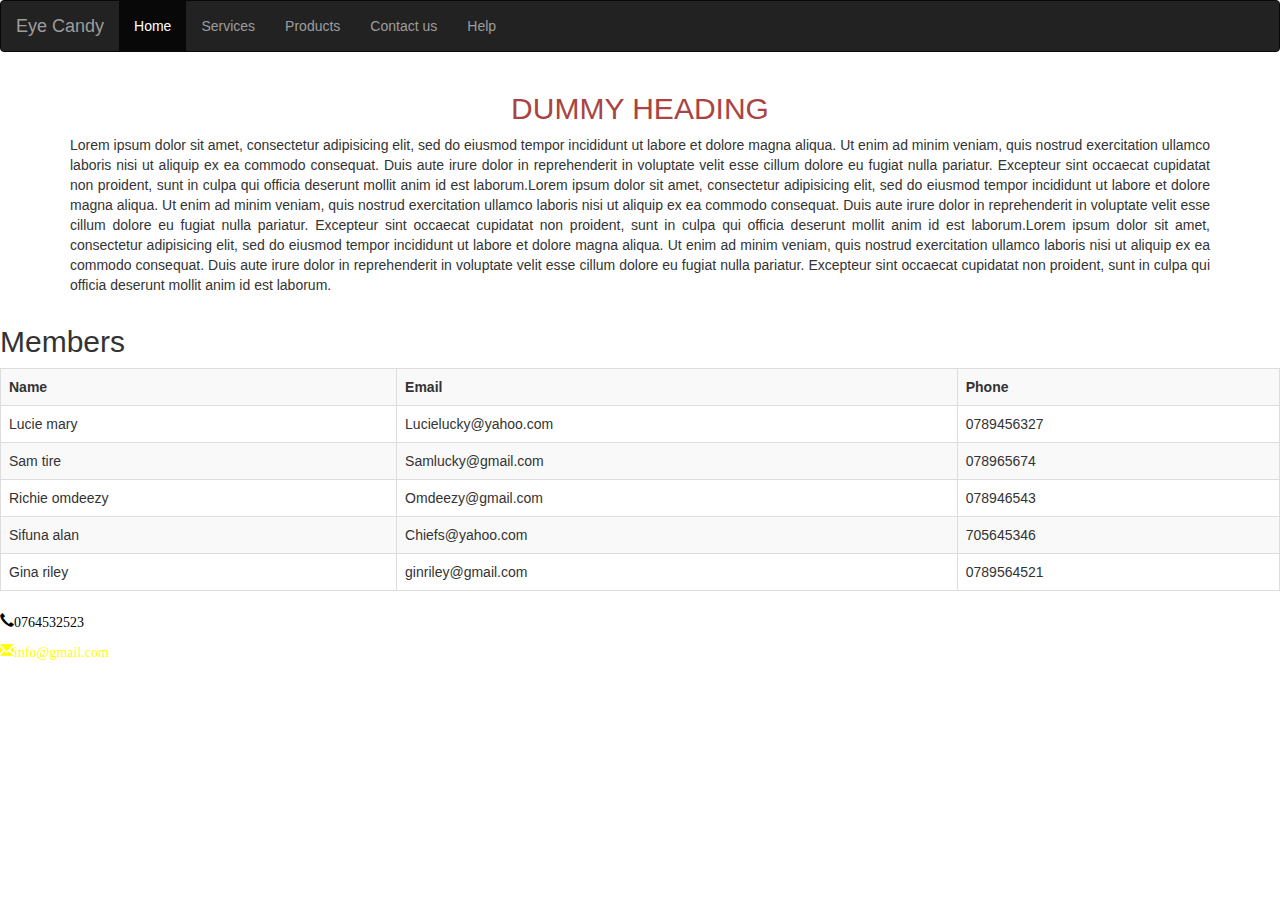
<file: index.html>
<!DOCTYPE html>
	<html>
	<head>
		<title>Intro</title>
		<link rel="stylesheet" type="text/css" href="bootstrap/css/bootstrap.css">
		<style type="text/css">
			.glyphicon-earphone
			{
				color: black;
				font-size: 1em;
			}
			.glyphicon-envelope
			{
				color: yellow;
				font-size: 1em;
				
			}
		</style>
	</head>
	<body>
		<body>
			<nav class="navbar navbar-inverse">
				<div class="container-fluid">
					<div class="navbar-header">
						<a class="navbar-brand" href="#">Eye Candy</a>
					</div>
					<ul class="nav navbar-nav">
						<li class="active"><a href="#">Home</a></li>
						<li><a href="#">Services</a></li>
						<li><a href="#">Products</a></li> 
						<li><a href="#">Contact us</a></li> 
						<li><a href="#">Help</a></li> 
					</ul>
				</div>
			</nav>
			<div class="container">
				<h2 class="text-center text-danger text-uppercase">Dummy heading</h2>
				<p class="text-justify">Lorem ipsum dolor sit amet, consectetur adipisicing elit, sed do eiusmod
					tempor incididunt ut labore et dolore magna aliqua. Ut enim ad minim veniam,
					quis nostrud exercitation ullamco laboris nisi ut aliquip ex ea commodo
					consequat. Duis aute irure dolor in reprehenderit in voluptate velit esse
					cillum dolore eu fugiat nulla pariatur. Excepteur sint occaecat cupidatat non
					proident, sunt in culpa qui officia deserunt mollit anim id est laborum.Lorem ipsum dolor sit amet, consectetur adipisicing elit, sed do eiusmod
					tempor incididunt ut labore et dolore magna aliqua. Ut enim ad minim veniam,
					quis nostrud exercitation ullamco laboris nisi ut aliquip ex ea commodo
					consequat. Duis aute irure dolor in reprehenderit in voluptate velit esse
					cillum dolore eu fugiat nulla pariatur. Excepteur sint occaecat cupidatat non
					proident, sunt in culpa qui officia deserunt mollit anim id est laborum.Lorem ipsum dolor sit amet, consectetur adipisicing elit, sed do eiusmod
					tempor incididunt ut labore et dolore magna aliqua. Ut enim ad minim veniam,
					quis nostrud exercitation ullamco laboris nisi ut aliquip ex ea commodo
					consequat. Duis aute irure dolor in reprehenderit in voluptate velit esse
					cillum dolore eu fugiat nulla pariatur. Excepteur sint occaecat cupidatat non
					proident, sunt in culpa qui officia deserunt mollit anim id est laborum.</p>
				</div>
				<h2>Members</h2>
				<table class="table table-bordered table-striped table-hover">
					<tr>
						<th>Name</th>
						<th>Email</th>
						<th>Phone</th>

					</tr>
					<tr>
						<td>Lucie mary</td>
						<td>Lucielucky@yahoo.com</td>
						<td>0789456327</td>
					</tr>
					<tr>
						<td>Sam tire</td>
						<td>Samlucky@gmail.com</td>
						<td>078965674</td>
					</tr>
					<tr>
						<td>Richie omdeezy</td>
						<td>Omdeezy@gmail.com</td>
						<td>078946543</td>
					</tr>
					<tr>
						<td>Sifuna alan</td>
						<td>Chiefs@yahoo.com</td>
						<td>705645346</td>
					</tr>
					<tr>
						<td>Gina riley</td>
						<td>ginriley@gmail.com</td>
						<td>0789564521</td>
					</tr>
				</table>
					<P><span class="glyphicon glyphicon-earphone">0764532523</span></P>
						<P><span class="glyphicon glyphicon-envelope">info@gmail.com</span></P>
		

			</body>
			</html>
</file>
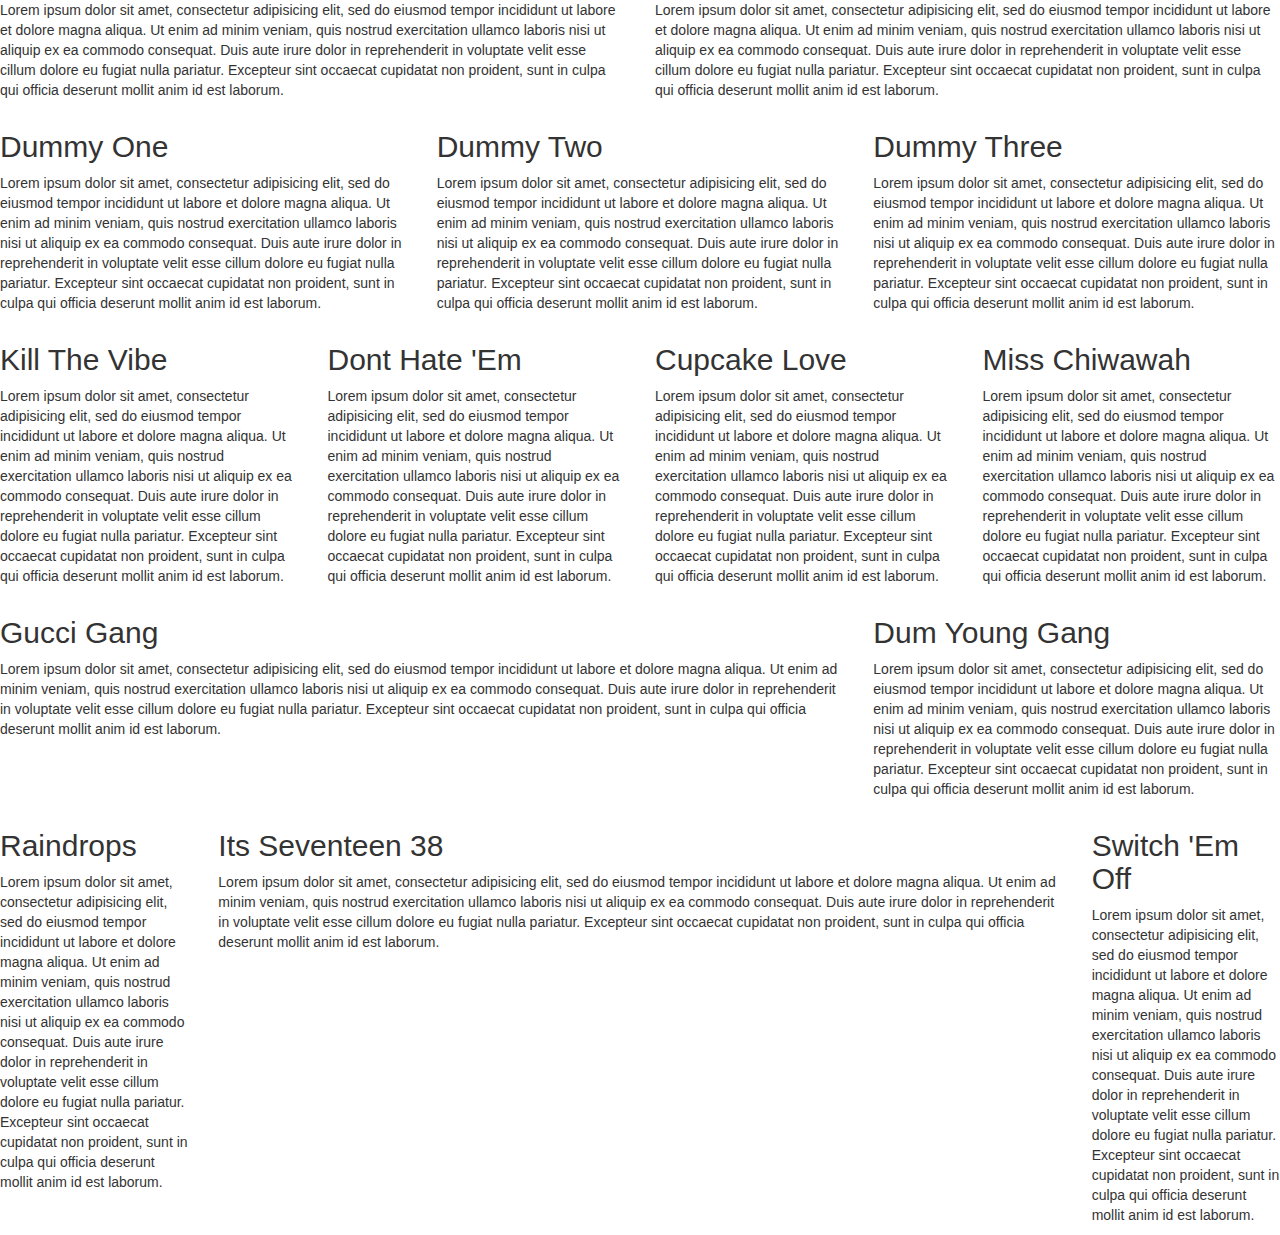
<file: dividing.html>
<!DOCTYPE html>
<html>
<head>
	<title>Dividing</title>
	<link rel="stylesheet" type="text/css" href="bootstrap/css/bootstrap.css">
</head>
<body>
<div class="row">
	<div class="col-sm-6">
		<p>Lorem ipsum dolor sit amet, consectetur adipisicing elit, sed do eiusmod
		tempor incididunt ut labore et dolore magna aliqua. Ut enim ad minim veniam,
		quis nostrud exercitation ullamco laboris nisi ut aliquip ex ea commodo
		consequat. Duis aute irure dolor in reprehenderit in voluptate velit esse
		cillum dolore eu fugiat nulla pariatur. Excepteur sint occaecat cupidatat non
		proident, sunt in culpa qui officia deserunt mollit anim id est laborum.</p>
	</div>
	<div class="col-sm-6">
		<p>Lorem ipsum dolor sit amet, consectetur adipisicing elit, sed do eiusmod
		tempor incididunt ut labore et dolore magna aliqua. Ut enim ad minim veniam,
		quis nostrud exercitation ullamco laboris nisi ut aliquip ex ea commodo
		consequat. Duis aute irure dolor in reprehenderit in voluptate velit esse
		cillum dolore eu fugiat nulla pariatur. Excepteur sint occaecat cupidatat non
		proident, sunt in culpa qui officia deserunt mollit anim id est laborum.</p>
	</div>
</div>
<div class="row">
	<div class="col-sm-4">
	<h2>Dummy One</h2>
		<p>Lorem ipsum dolor sit amet, consectetur adipisicing elit, sed do eiusmod
		tempor incididunt ut labore et dolore magna aliqua. Ut enim ad minim veniam,
		quis nostrud exercitation ullamco laboris nisi ut aliquip ex ea commodo
		consequat. Duis aute irure dolor in reprehenderit in voluptate velit esse
		cillum dolore eu fugiat nulla pariatur. Excepteur sint occaecat cupidatat non
		proident, sunt in culpa qui officia deserunt mollit anim id est laborum.</p>
	</div>
	<div class="col-sm-4">
	<h2>Dummy Two</h2>
		<p>Lorem ipsum dolor sit amet, consectetur adipisicing elit, sed do eiusmod
		tempor incididunt ut labore et dolore magna aliqua. Ut enim ad minim veniam,
		quis nostrud exercitation ullamco laboris nisi ut aliquip ex ea commodo
		consequat. Duis aute irure dolor in reprehenderit in voluptate velit esse
		cillum dolore eu fugiat nulla pariatur. Excepteur sint occaecat cupidatat non
		proident, sunt in culpa qui officia deserunt mollit anim id est laborum.</p>
	</div>
	<div class="col-sm-4">
	<h2>Dummy Three</h2>
		<p>Lorem ipsum dolor sit amet, consectetur adipisicing elit, sed do eiusmod
		tempor incididunt ut labore et dolore magna aliqua. Ut enim ad minim veniam,
		quis nostrud exercitation ullamco laboris nisi ut aliquip ex ea commodo
		consequat. Duis aute irure dolor in reprehenderit in voluptate velit esse
		cillum dolore eu fugiat nulla pariatur. Excepteur sint occaecat cupidatat non
		proident, sunt in culpa qui officia deserunt mollit anim id est laborum.</p>
	</div>
</div>
<div class="row">
	<div class="col-sm-3">
		<h2>Kill The Vibe</h2>
		<p>Lorem ipsum dolor sit amet, consectetur adipisicing elit, sed do eiusmod
		tempor incididunt ut labore et dolore magna aliqua. Ut enim ad minim veniam,
		quis nostrud exercitation ullamco laboris nisi ut aliquip ex ea commodo
		consequat. Duis aute irure dolor in reprehenderit in voluptate velit esse
		cillum dolore eu fugiat nulla pariatur. Excepteur sint occaecat cupidatat non
		proident, sunt in culpa qui officia deserunt mollit anim id est laborum.</p>
	</div>
	<div class="col-sm-3">
		<h2>Dont Hate 'Em</h2>
		<p>Lorem ipsum dolor sit amet, consectetur adipisicing elit, sed do eiusmod
		tempor incididunt ut labore et dolore magna aliqua. Ut enim ad minim veniam,
		quis nostrud exercitation ullamco laboris nisi ut aliquip ex ea commodo
		consequat. Duis aute irure dolor in reprehenderit in voluptate velit esse
		cillum dolore eu fugiat nulla pariatur. Excepteur sint occaecat cupidatat non
		proident, sunt in culpa qui officia deserunt mollit anim id est laborum.</p>
	</div>
	<div class="col-sm-3">
		<h2>Cupcake Love</h2>
		<p>Lorem ipsum dolor sit amet, consectetur adipisicing elit, sed do eiusmod
		tempor incididunt ut labore et dolore magna aliqua. Ut enim ad minim veniam,
		quis nostrud exercitation ullamco laboris nisi ut aliquip ex ea commodo
		consequat. Duis aute irure dolor in reprehenderit in voluptate velit esse
		cillum dolore eu fugiat nulla pariatur. Excepteur sint occaecat cupidatat non
		proident, sunt in culpa qui officia deserunt mollit anim id est laborum.</p>
	</div>
	<div class="col-sm-3">
		<h2>Miss Chiwawah</h2>
		<p>Lorem ipsum dolor sit amet, consectetur adipisicing elit, sed do eiusmod
		tempor incididunt ut labore et dolore magna aliqua. Ut enim ad minim veniam,
		quis nostrud exercitation ullamco laboris nisi ut aliquip ex ea commodo
		consequat. Duis aute irure dolor in reprehenderit in voluptate velit esse
		cillum dolore eu fugiat nulla pariatur. Excepteur sint occaecat cupidatat non
		proident, sunt in culpa qui officia deserunt mollit anim id est laborum.</p>
	</div>

</div>
<div class="row">
	<div class="col-sm-8">
	<h2>Gucci Gang</h2>
		<p>Lorem ipsum dolor sit amet, consectetur adipisicing elit, sed do eiusmod
		tempor incididunt ut labore et dolore magna aliqua. Ut enim ad minim veniam,
		quis nostrud exercitation ullamco laboris nisi ut aliquip ex ea commodo
		consequat. Duis aute irure dolor in reprehenderit in voluptate velit esse
		cillum dolore eu fugiat nulla pariatur. Excepteur sint occaecat cupidatat non
		proident, sunt in culpa qui officia deserunt mollit anim id est laborum.</p>
	</div>
	<div class="col-sm-4">
	<h2>Dum Young Gang</h2>
		<p>Lorem ipsum dolor sit amet, consectetur adipisicing elit, sed do eiusmod
		tempor incididunt ut labore et dolore magna aliqua. Ut enim ad minim veniam,
		quis nostrud exercitation ullamco laboris nisi ut aliquip ex ea commodo
		consequat. Duis aute irure dolor in reprehenderit in voluptate velit esse
		cillum dolore eu fugiat nulla pariatur. Excepteur sint occaecat cupidatat non
		proident, sunt in culpa qui officia deserunt mollit anim id est laborum.</p>
	</div>
</div>
<div class="row">
	<div class="col-sm-2">
	<h2>Raindrops</h2>
		<p>Lorem ipsum dolor sit amet, consectetur adipisicing elit, sed do eiusmod
		tempor incididunt ut labore et dolore magna aliqua. Ut enim ad minim veniam,
		quis nostrud exercitation ullamco laboris nisi ut aliquip ex ea commodo
		consequat. Duis aute irure dolor in reprehenderit in voluptate velit esse
		cillum dolore eu fugiat nulla pariatur. Excepteur sint occaecat cupidatat non
		proident, sunt in culpa qui officia deserunt mollit anim id est laborum.</p>
	</div>
	<div class="col-sm-8">
	<h2>Its Seventeen 38</h2>
		<p>Lorem ipsum dolor sit amet, consectetur adipisicing elit, sed do eiusmod
		tempor incididunt ut labore et dolore magna aliqua. Ut enim ad minim veniam,
		quis nostrud exercitation ullamco laboris nisi ut aliquip ex ea commodo
		consequat. Duis aute irure dolor in reprehenderit in voluptate velit esse
		cillum dolore eu fugiat nulla pariatur. Excepteur sint occaecat cupidatat non
		proident, sunt in culpa qui officia deserunt mollit anim id est laborum.</p>
	</div>
	<div class="col-sm-2">
	<h2>Switch 'Em Off</h2>
		<p>Lorem ipsum dolor sit amet, consectetur adipisicing elit, sed do eiusmod
		tempor incididunt ut labore et dolore magna aliqua. Ut enim ad minim veniam,
		quis nostrud exercitation ullamco laboris nisi ut aliquip ex ea commodo
		consequat. Duis aute irure dolor in reprehenderit in voluptate velit esse
		cillum dolore eu fugiat nulla pariatur. Excepteur sint occaecat cupidatat non
		proident, sunt in culpa qui officia deserunt mollit anim id est laborum.</p>
	</div>
</div>
</body>
</html>
</file>
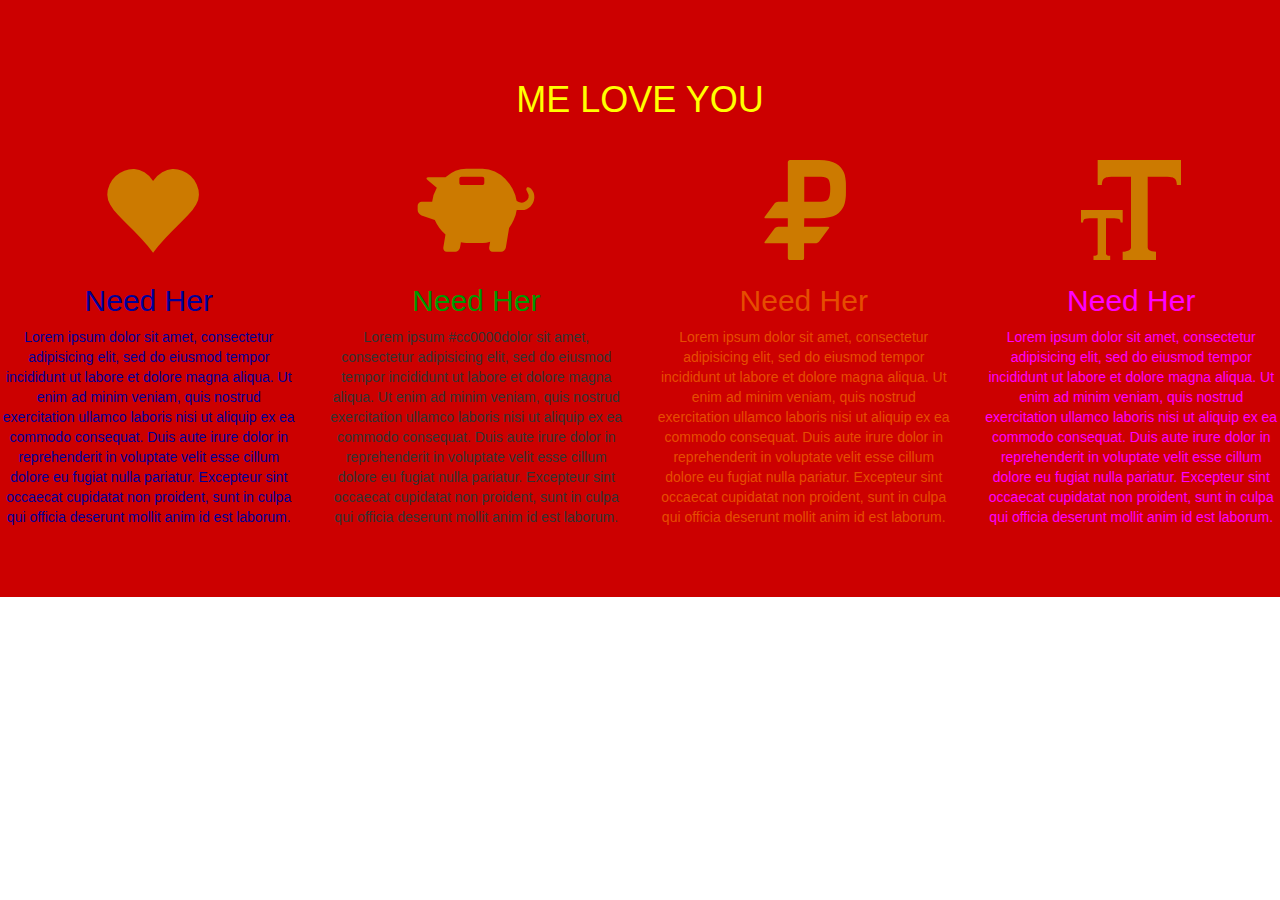
<file: endless.html>
<!DOCTYPE html>
<html>
<head>
	<title>Responsive</title>
	<link rel="stylesheet" type="text/css" href="bootstrap/css/bootstrap.css">
	<style type="text/css">
		#y
		{
			background-color:#cc0000;
			padding-top: 60px;
			padding-bottom: 60px;

		}
		#y h1
		{
			color:#ffff00;
			margin-bottom: 40px;
		}
		#y .glyphicon
		{
			font-size: 100px;
			color:#cc7a00;
		}
		#m h2
		{
			color:#009900;
		}
		#w
		{
			color:#000099;
		}
		#v
		{
			color:#e64d00;
		}
		#l
		{
			color:#ff00ff;
		}
		p.hover
		{
			color: black;
			background-color:orange;
		}
		/*change the colors o each h2*/
		/*add hover effect to the paragraph*/
	</style>
</head>
<body>
<div class="row" id="y">
<h1 class="text-center text-uppercase">Me Love You</h1>
	<div class="col-sm-6 col-sm-3 text-center" id="w">
	<span class="glyphicon glyphicon-heart"></span>
		<h2>Need Her</h2>
		<p>Lorem ipsum dolor sit amet, consectetur adipisicing elit, sed do eiusmod
		tempor incididunt ut labore et dolore magna aliqua. Ut enim ad minim veniam,
		quis nostrud exercitation ullamco laboris nisi ut aliquip ex ea commodo
		consequat. Duis aute irure dolor in reprehenderit in voluptate velit esse
		cillum dolore eu fugiat nulla pariatur. Excepteur sint occaecat cupidatat non
		proident, sunt in culpa qui officia deserunt mollit anim id est laborum.</p>
	</div>
		<div class="col-sm-6 col-sm-3 text-center" id="m">
	<span class="glyphicon glyphicon-piggy-bank"></span>
		<h2>Need Her</h2>
		<p>Lorem ipsum  #cc0000dolor sit amet, consectetur adipisicing elit, sed do eiusmod
		tempor incididunt ut labore et dolore magna aliqua. Ut enim ad minim veniam,
		quis nostrud exercitation ullamco laboris nisi ut aliquip ex ea commodo
		consequat. Duis aute irure dolor in reprehenderit in voluptate velit esse
		cillum dolore eu fugiat nulla pariatur. Excepteur sint occaecat cupidatat non
		proident, sunt in culpa qui officia deserunt mollit anim id est laborum.</p>
	</div>
	<div class="col-sm-6 col-sm-3 text-center" id="v">
	<span class="glyphicon glyphicon-ruble"></span>
		<h2>Need Her</h2>
		<p>Lorem ipsum dolor sit amet, consectetur adipisicing elit, sed do eiusmod
		tempor incididunt ut labore et dolore magna aliqua. Ut enim ad minim veniam,
		quis nostrud exercitation ullamco laboris nisi ut aliquip ex ea commodo
		consequat. Duis aute irure dolor in reprehenderit in voluptate velit esse
		cillum dolore eu fugiat nulla pariatur. Excepteur sint occaecat cupidatat non
		proident, sunt in culpa qui officia deserunt mollit anim id est laborum.</p>
	</div>
		<div class="col-sm-6 col-sm-3 text-center" id="l">
	<span class="glyphicon glyphicon-text-size"></span>
		<h2>Need Her</h2>
		<p>Lorem ipsum dolor sit amet, consectetur adipisicing elit, sed do eiusmod
		tempor incididunt ut labore et dolore magna aliqua. Ut enim ad minim veniam,
		quis nostrud exercitation ullamco laboris nisi ut aliquip ex ea commodo
		consequat. Duis aute irure dolor in reprehenderit in voluptate velit esse
		cillum dolore eu fugiat nulla pariatur. Excepteur sint occaecat cupidatat non
		proident, sunt in culpa qui officia deserunt mollit anim id est laborum.</p>
	</div>
</div>
</body>
</html>
</file>
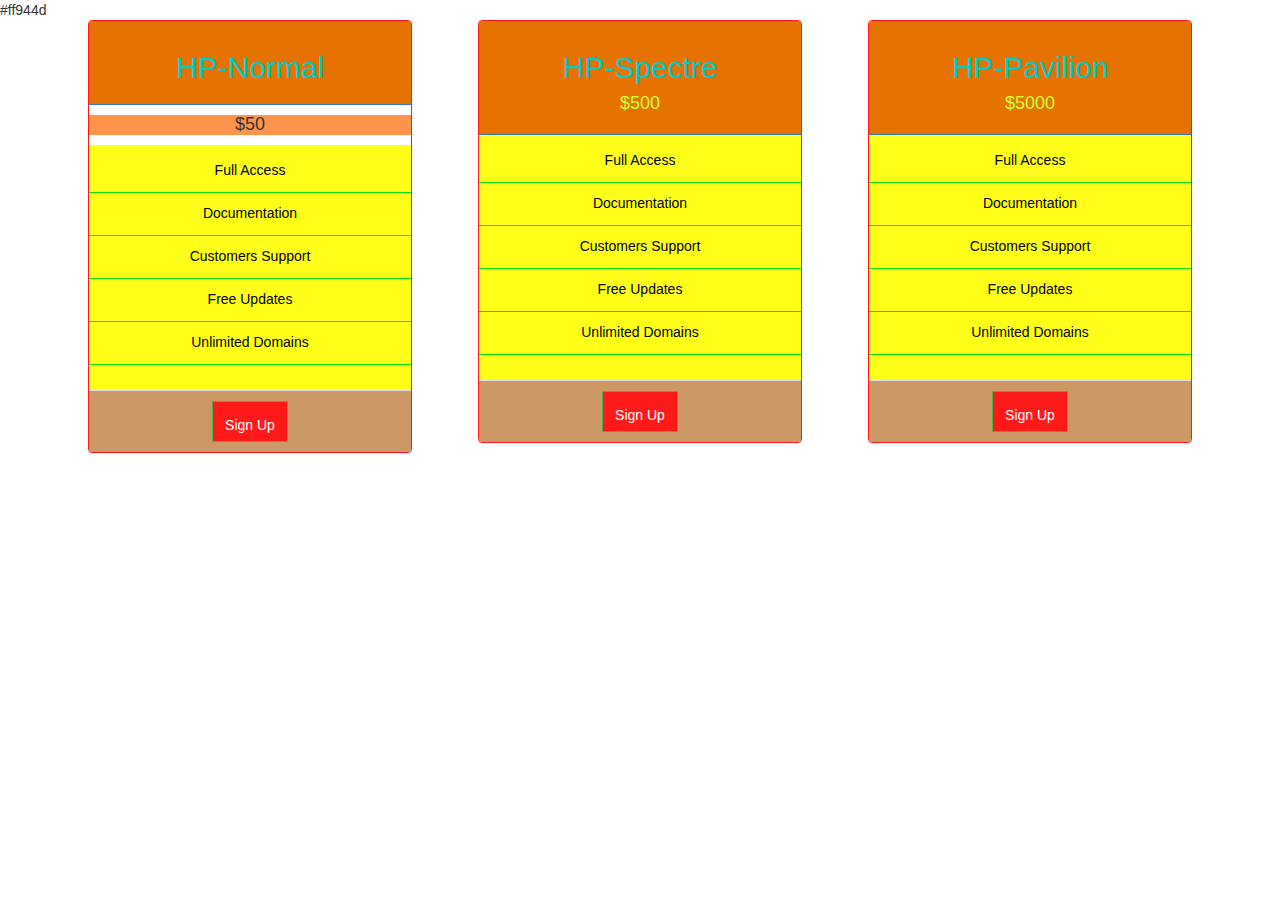
<file: janta.html>
<!DOCTYPE html>
<html>
<head>
	<title>Pricing tables</title>
	<link rel="stylesheet" type="text/css" href="bootstrap/css/bootstrap.css">
<style type="text/css">
		.panel-primary
		{
			border-color:#ff1a1a;
			width: 90%;
			margin:0 auto;
		}
		.panel-primary .panel-heading
		{
			background:#e67300;
			color:#ccff33;
		}
			.panel-primary .panel-heading h2
			{
				color:#00cccc;
			}
			.panel-primary .panel-body
			{
				background-color: #ffff1a;
				padding-right:0;
				padding-left:0;
			}
				.panel-primary .panel-body p
				{
					border-bottom: 1px solid #00e600;
					color:#000000;
					font-size:1em;
					padding-bottom: 12px;
				}
				.panel-primary .panel-footer
				{
					background-color:#cc9966;
				}
				.panel-footer .btn-success
				{
					background-color:#ff1a1a;
					border-radius: 0;
					padding-top: 13px;
					padding-bottom:13px:
					width:75%; 
				}
				
				.m
				{
					background:#ff944d;
				}

				
	</style> #ff944d
</head>
<body>
<div class="container">
	<div class="row">
		<div class="col-sm-4">
			<div class="panel panel-primary text-center">
				<div class="panel-heading">
					<h2>HP-Normal</h2>
				</div>
				<div class="m" >
					<h4>$50</h4>
				</div>
				<div class="panel-body">
					<p>Full Access</p>
					<p>Documentation</p>
					<p>Customers Support</p>
					<p>Free Updates</p>
					<p>Unlimited Domains</p>
				</div>
				<div class="panel-footer">
					<button class="btn btn-success">Sign Up</button>
				</div>
			</div>
		</div>
		<div class="col-sm-4">
			<div class="panel panel-primary text-center">
				<div class="panel-heading">
					<h2>HP-Spectre</h2>
				
				
					<h4>$500</h4>
				</div>
				<div class="panel-body">
					<p>Full Access</p>
					<p>Documentation</p>
					<p>Customers Support</p>
					<p>Free Updates</p>
					<p>Unlimited Domains</p>
				</div>
				<div class="panel-footer">
					<button class="btn btn-success">Sign Up</button>
				</div>
			</div>

	</div>
	<div class="col-sm-4">
			<div class="panel panel-primary text-center">
				<div class="panel-heading">
					<h2>HP-Pavilion</h2>
				
				
					<h4>$5000</h4>
				</div>
				<div class="panel-body">
					<p>Full Access</p>
					<p>Documentation</p>
					<p>Customers Support</p>
					<p>Free Updates</p>
					<p>Unlimited Domains</p>
				</div>
				<div class="panel-footer">
					<button class="btn btn-success">Sign Up</button>
				</div>
			</div>
</div>
</body>
</html>
</file>
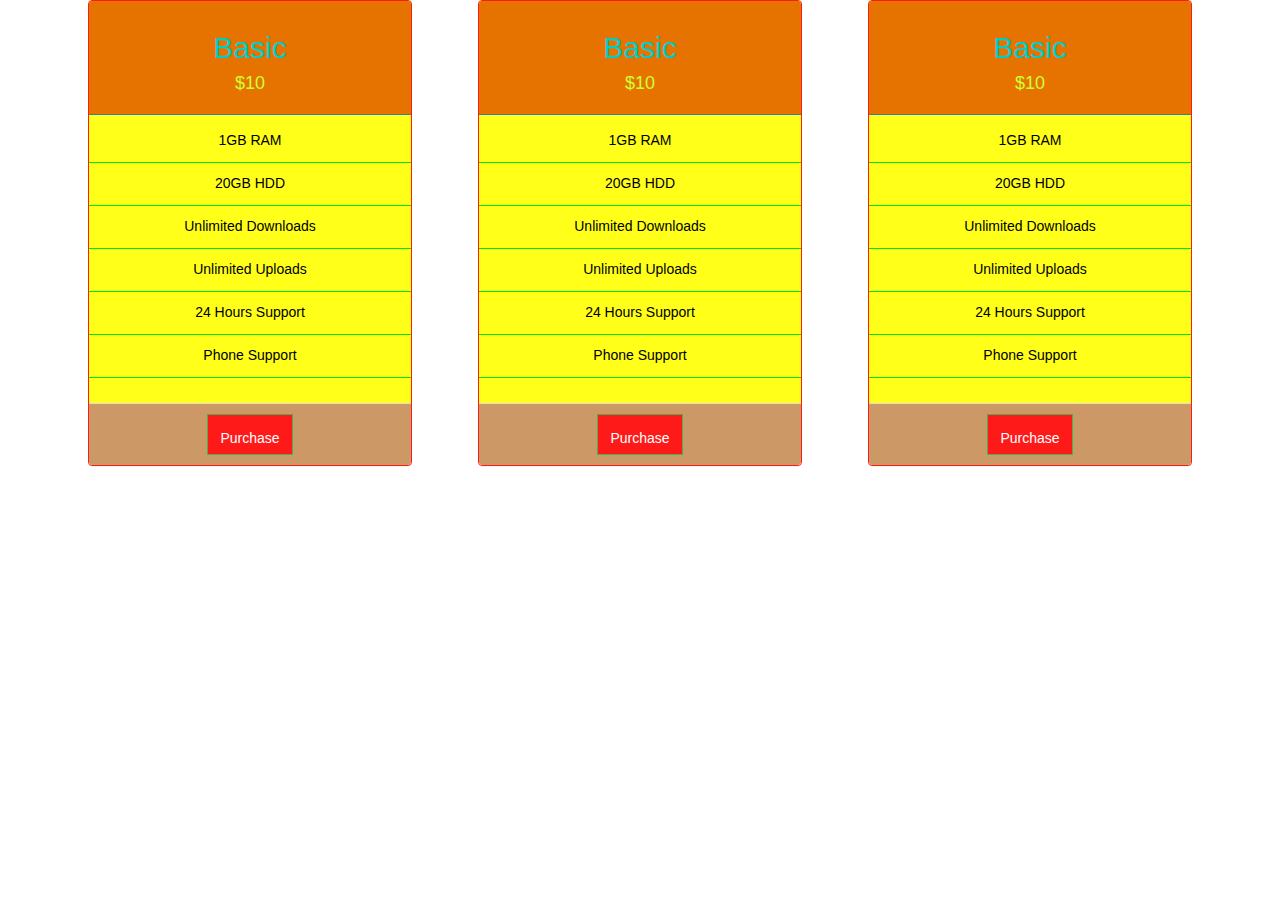
<file: Pricing Tble.html>
<!DOCTYPE html>
<html>
<head>
	<title>Pricing Table</title>
	<link rel="stylesheet" type="text/css" href="bootstrap/css/bootstrap.css">
	<style type="text/css">
		.panel-primary
		{
			border-color:#ff1a1a;
			width: 90%;
			margin:0 auto;
		}
		.panel-primary .panel-heading
		{
			background:#e67300;
			color:#ccff33;
		}
			.panel-primary .panel-heading h2
			{
				color:#00cccc;
			}
			.panel-primary .panel-body
			{
				background-color: #ffff1a;
				padding-right:0;
				padding-left:0;
			}
				.panel-primary .panel-body p
				{
					border-bottom: 1px solid #00e600;
					color:#000000;
					font-size:1em;
					padding-bottom: 12px;
				}
				.panel-primary .panel-footer
				{
					background-color:#cc9966;
				}
				.panel-footer .btn-success
				{
					background-color:#ff1a1a;
					border-radius: 0;
					padding-top: 13px;
					padding-bottom:13px:
					width:75%; 
				}
	</style>
</head>
<body>
<div class="container">
	<div class="row">
		<div class="col-sm-4">
			<!-- pricing table -->
			<div class="panel panel-primary text-center">
				<div class="panel-heading">
					<h2>Basic</h2>
					<h4>$10</h4>
				</div>
				<div class="panel-body">
					<p>1GB RAM</p>
					<p>20GB HDD</p>
					<p>Unlimited Downloads</p>
					<p>Unlimited Uploads</p>
					<p>24 Hours Support</p>
					<p>Phone Support</p>
				</div>
				<div class="panel-footer">
					<button class="btn btn-success">Purchase</button>
				</div>
			</div>
			<!-- end of pricing table -->
		</div>
		<div class="col-sm-4">
				<!-- pricing table -->
				<div class="panel panel-primary text-center">
				<div class="panel-heading">
					<h2>Basic</h2>
					<h4>$10</h4>
				</div>
				<div class="panel-body">
					<p>1GB RAM</p>
					<p>20GB HDD</p>
					<p>Unlimited Downloads</p>
					<p>Unlimited Uploads</p>
					<p>24 Hours Support</p>
					<p>Phone Support</p>
				</div>
				<div class="panel-footer">
					<button class="btn btn-success">Purchase</button>
				</div>
			</div>
		</div>
		<div class="col-sm-4">
				<!-- pricing table -->
				<div class="panel panel-primary text-center">
				<div class="panel-heading">
					<h2>Basic</h2>
					<h4>$10</h4>
				</div>
				<div class="panel-body">
					<p>1GB RAM</p>
					<p>20GB HDD</p>
					<p>Unlimited Downloads</p>
					<p>Unlimited Uploads</p>
					<p>24 Hours Support</p>
					<p>Phone Support</p>
				</div>
				<div class="panel-footer">
					<button class="btn btn-success">Purchase</button>
				</div>
			</div>
		</div>
	</div>
</div>
</body>
</html>
</file>
